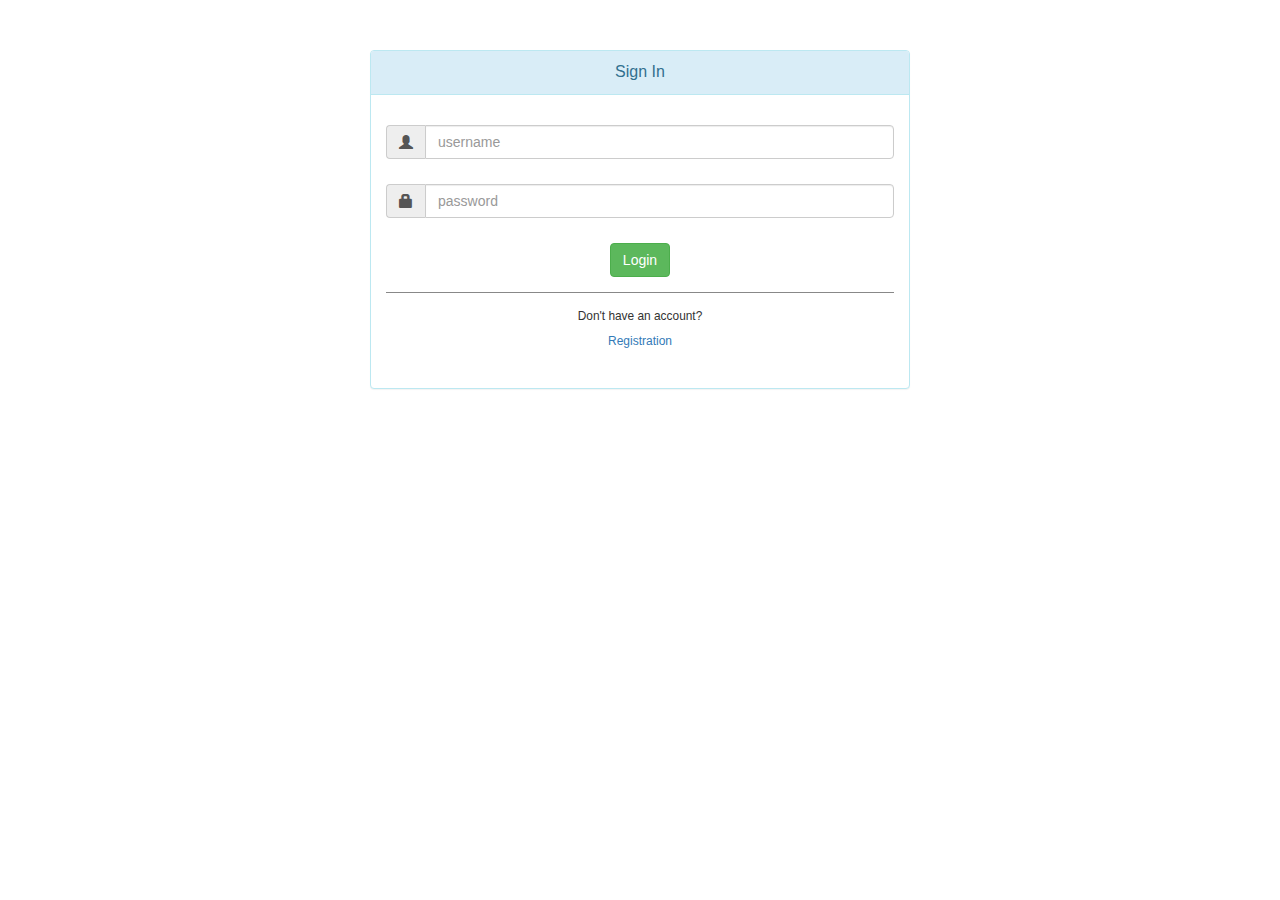
<file: src/main/resources/templates/login.html>
<!DOCTYPE html>
<html lang="en" xmlns:th="http://www.thymeleaf.org">
<head>
    <!-- Required meta tags -->
    <meta charset="utf-8">
    <meta name="viewport" content="width=device-width, initial-scale=1, shrink-to-fit=no">

    <!-- Bootstrap CSS -->
    <link href="//netdna.bootstrapcdn.com/bootstrap/3.1.0/css/bootstrap.min.css" rel="stylesheet" id="bootstrap-css">
    <script src="//netdna.bootstrapcdn.com/bootstrap/3.1.0/js/bootstrap.min.js"></script>
    <script src="//code.jquery.com/jquery-1.11.1.min.js"></script>
    <title>Login</title>
</head>
<body class="text-center">

    <div class="container">
        <div id="loginbox" style="margin-top:50px;" class="mainbox col-md-6 col-md-offset-3 col-sm-8 col-sm-offset-2">
            <div class="panel panel-info" >
                <div class="panel-heading">
                    <div class="panel-title">Sign In</div>
                </div>

                <div style="padding-top:30px" class="panel-body" >

                    <div style="display:none" id="login-alert" class="alert alert-danger col-sm-12"></div>

                    <form id="loginform" th:action="@{/login}" class="form-horizontal" role="form" method="post">

                        <div style="margin-bottom: 25px" class="input-group">
                            <span class="input-group-addon"><i class="glyphicon glyphicon-user"></i></span>
                            <input id="login-username" type="text" class="form-control" name="username" value="" placeholder="username">
                        </div>

                        <div style="margin-bottom: 25px" class="input-group">
                            <span class="input-group-addon"><i class="glyphicon glyphicon-lock"></i></span>
                            <input id="login-password" type="password" class="form-control" name="password" placeholder="password">
                        </div>

                        <div style="margin-top:10px" class="form-group">
                            <!-- Button -->
                            <div class="col-sm-12 controls">
                                <button id="btn-login" type="submit" class="btn btn-success">Login</button>
                            </div>
                        </div>

                        <div class="form-group">
                            <div class="col-md-12 control">
                                <div style="border-top: 1px solid#888; padding-top:15px; font-size:85%" >
                                    Don't have an account?
                                    <h6 class="text-center"><a th:href="@{/registration}">Registration</a>  </h6>
                                </div>
                            </div>
                        </div>
                    </form>
                </div>
            </div>
        </div>
    </div>
</body>
</html>
</file>
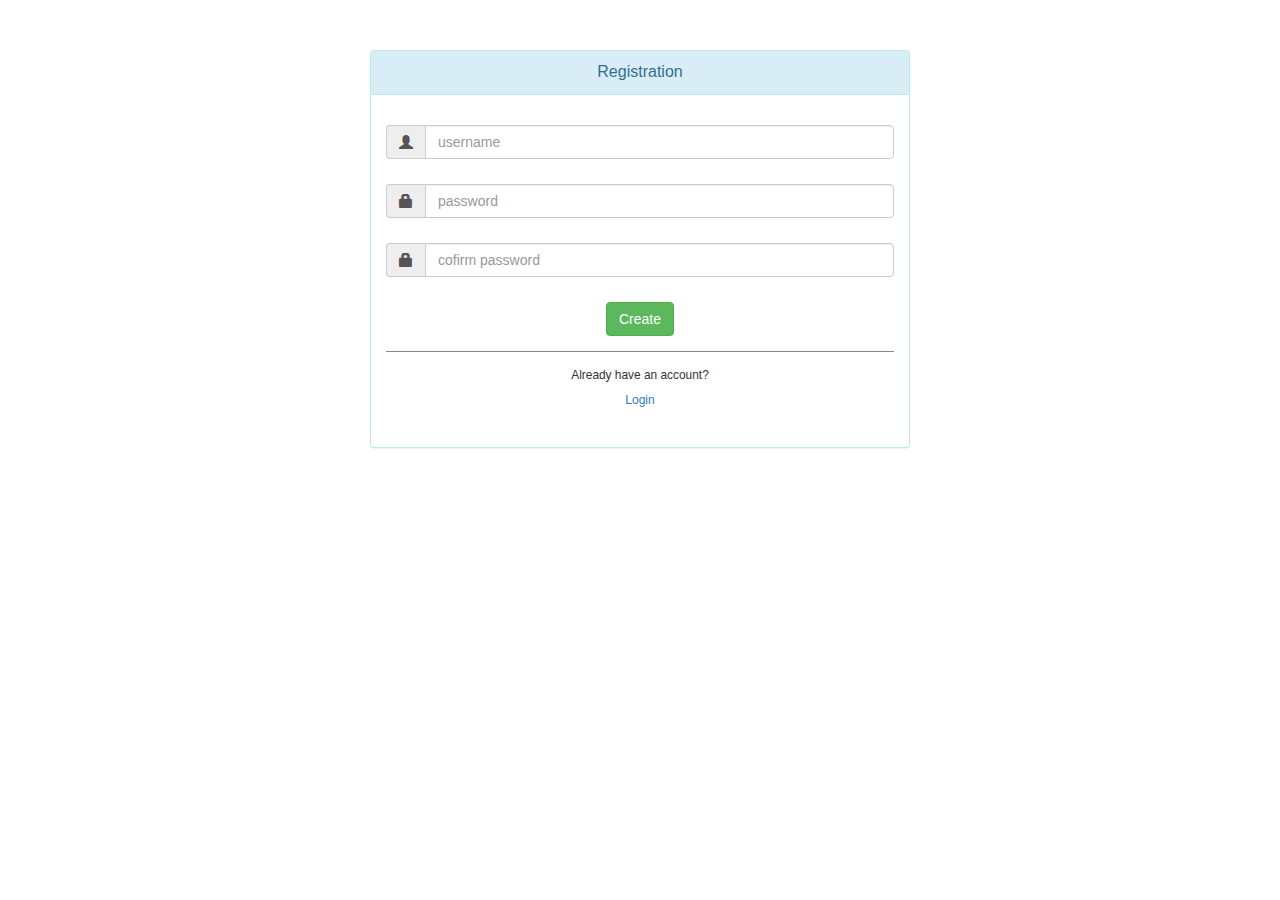
<file: src/main/resources/templates/registration.html>
<!DOCTYPE html>
<html lang="en" xmlns:th="http://www.thymeleaf.org">
<head>
    <!-- Required meta tags -->
    <meta charset="utf-8">
    <meta name="viewport" content="width=device-width, initial-scale=1, shrink-to-fit=no">

    <!-- Bootstrap CSS -->
    <link href="//netdna.bootstrapcdn.com/bootstrap/3.1.0/css/bootstrap.min.css" rel="stylesheet" id="bootstrap-css">
    <script src="//netdna.bootstrapcdn.com/bootstrap/3.1.0/js/bootstrap.min.js"></script>
    <script src="//code.jquery.com/jquery-1.11.1.min.js"></script>

    <title>Registation</title>
</head>
<body class="text-center">

    <div class="container">
        <div id="loginbox" style="margin-top:50px;" class="mainbox col-md-6 col-md-offset-3 col-sm-8 col-sm-offset-2">
            <div class="panel panel-info" >
                <div class="panel-heading">
                    <div class="panel-title">Registration</div>
                </div>

                <div style="padding-top:30px" class="panel-body" >

                    <div style="display:none" id="login-alert" class="alert alert-danger col-sm-12"></div>

                    <form id="loginform" th:action="@{/registration}" class="form-horizontal" role="form" method="post">

                        <div style="margin-bottom: 25px" class="input-group">
                            <span class="input-group-addon"><i class="glyphicon glyphicon-user"></i></span>
                            <input id="login-username" type="text" class="form-control" name="username" value="" placeholder="username">
                        </div>

                        <div style="margin-bottom: 25px" class="input-group">
                            <span class="input-group-addon"><i class="glyphicon glyphicon-lock"></i></span>
                            <input id="login-password" type="password" class="form-control" name="password" placeholder="password">
                        </div>

                        <div style="margin-bottom: 25px" class="input-group">
                            <span class="input-group-addon"><i class="glyphicon glyphicon-lock"></i></span>
                            <input id="login-passwordConfirm" type="password" class="form-control" name="passwordConfirm" placeholder="cofirm password">
                        </div>

                        <div style="margin-top:10px" class="form-group">
                            <!-- Button -->
                            <div class="col-sm-12 controls">
                                <button id="btn-login" type="submit" class="btn btn-success">Create</button>
                            </div>
                        </div>
                        <div class="form-group">
                            <div class="col-md-12 control">
                                <div style="border-top: 1px solid#888; padding-top:15px; font-size:85%" >
                                    Already have an account?
                                    <h6 class="text-center"><a th:href="@{/login}">Login</a>  </h6>
                                </div>
                            </div>
                        </div>
                    </form>
                </div>
            </div>
        </div>
    </div>
</body>
</html>
</file>
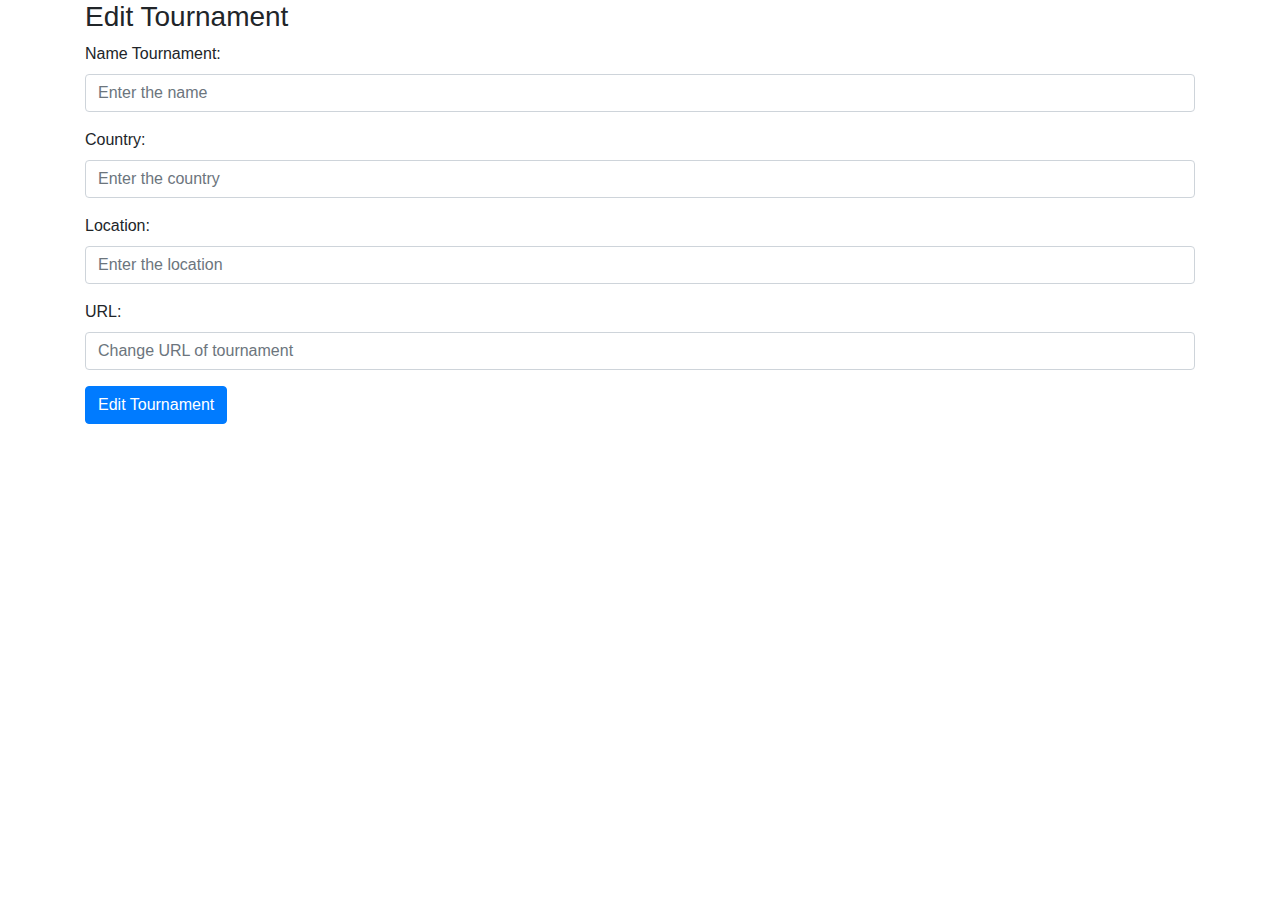
<file: src/main/resources/templates/tournament-edit.html>
<!DOCTYPE html>
<html lang="en" xmlns:th="http://www.thymeleaf.org">
<head>
    <meta charset="utf-8">
    <meta name="viewport" content="width=device-width, initial-scale=1, shrink-to-fit=no">
    <link rel="stylesheet" href="https://stackpath.bootstrapcdn.com/bootstrap/4.4.1/css/bootstrap.min.css" integrity="sha384-Vkoo8x4CGsO3+Hhxv8T/Q5PaXtkKtu6ug5TOeNV6gBiFeWPGFN9MuhOf23Q9Ifjh" crossorigin="anonymous">
    <title>Tournaments</title>
</head>
<body>

    <div class="container">
        <h3>Edit Tournament</h3>

        <div>
            <form action="#" method="post"
                  th:object="${tournament}"
                  th:action="@{/tournaments/update/{id} (id=${tournament.id})}">

                <div class="form-group">
                    <label for="name">Name Tournament: </label>
                    <input type="text" class="form-control" id="name"
                           th:field="*{name}" placeholder="Enter the name">
                </div>
                <div class="form-group">
                    <label for="country">Country: </label>
                    <input type="text" class="form-control" id="country"
                           th:field="*{country}" placeholder="Enter the country">
                </div>
                <div class="form-group">
                    <label for="location">Location: </label>
                    <input type="text" class="form-control" id="location"
                           th:field="*{location}" placeholder="Enter the location">
                </div>
                <div class="form-group">
                    <label for="location">URL: </label>
                    <input type="text" class="form-control" id="url"
                           th:field="*{url}" placeholder="Change URL of tournament">
                </div>
                <button type="submit" class="btn btn-primary">
                    Edit Tournament
                </button>

            </form>
        </div>

    </div>

</body>
</html>
</file>
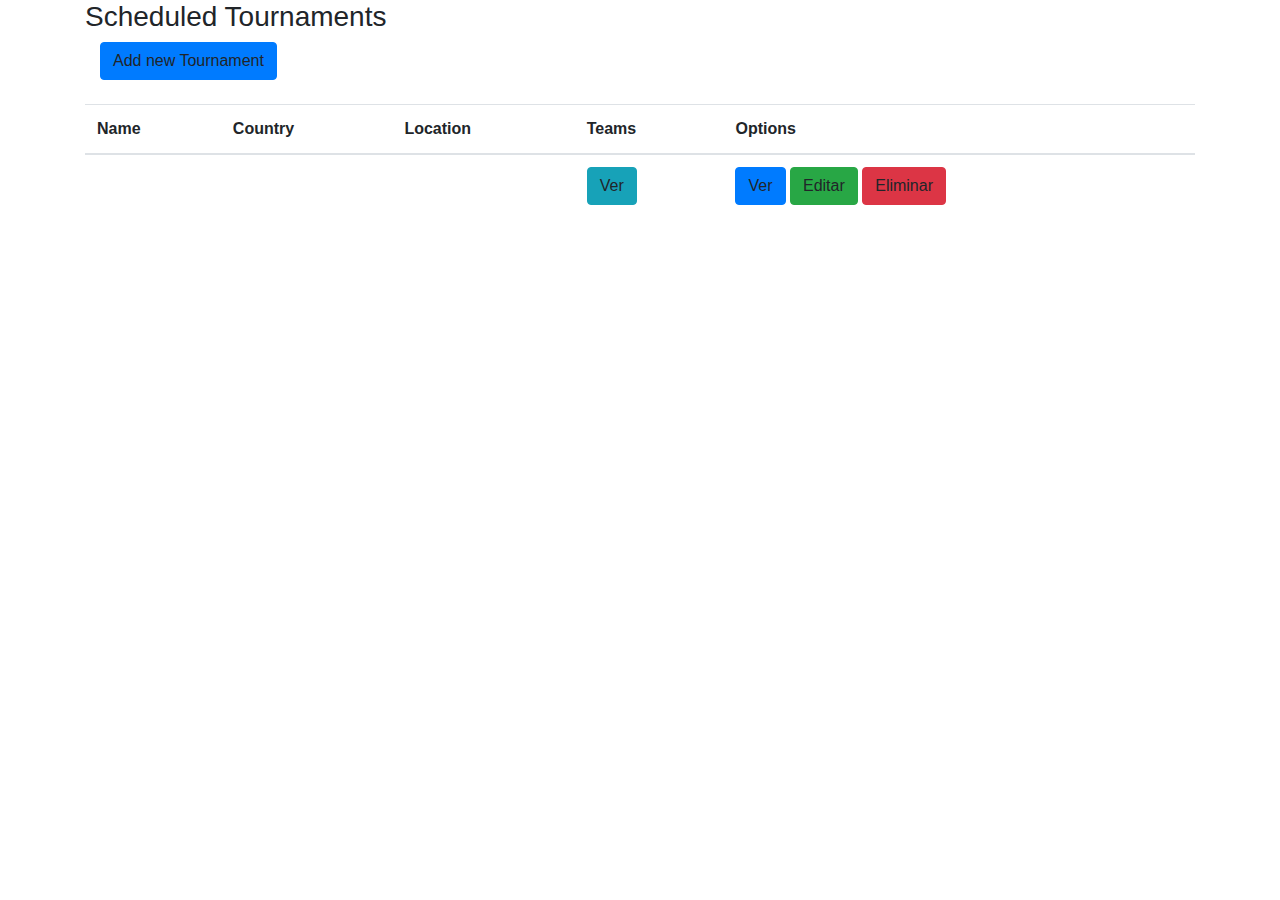
<file: src/main/resources/templates/tournament-view.html>
<!DOCTYPE html>
<html lang="en" xmlns:th="http://www.thymeleaf.org">
<head>
    <meta charset="utf-8">
    <meta name="viewport" content="width=device-width, initial-scale=1, shrink-to-fit=no">
    <link rel="stylesheet" href="https://stackpath.bootstrapcdn.com/bootstrap/4.4.1/css/bootstrap.min.css" integrity="sha384-Vkoo8x4CGsO3+Hhxv8T/Q5PaXtkKtu6ug5TOeNV6gBiFeWPGFN9MuhOf23Q9Ifjh" crossorigin="anonymous">
    <title>Tournaments</title>
</head>
<body>
    <div class="container">
        <h3>Scheduled Tournaments</h3>


    <div class="col-md-12">
        <a th:href="@{/tournaments/add}" class="btn btn-primary">Add new Tournament</a>
    </div>
        <br>

    <div th:switch="tournaments">
        <div th:case="*">
            <table class="table">
                <thead>
                    <tr>
                        <th scope="col">Name</th>
                        <th scope="col">Country</th>
                        <th scope="col">Location</th>
                        <th scope="col">Teams</th>
                        <th scope="col">Options</th>
                    </tr>
                </thead>
                <tbody>
                    <tr th:each="tournament : ${tournaments}">
                        <td th:text="${tournament.name}"></td>
                        <td th:text="${tournament.country}"></td>
                        <td th:text="${tournament.location}"></td>
                        <td>
                            <a class="btn btn-info" th:href="@{/tournament/{id}/teams (id=${tournament.id})}" >Ver</a>
                        </td>
                        <td>
                            <a class="btn btn-primary" th:href="@{/tournaments/edit/{id} (id=${tournament.id})}" >Ver</a>
                            <a class="btn btn-success" th:href="@{/tournaments/edit/{id} (id=${tournament.id})}" >Editar</a>
                            <a class="btn btn-danger"  th:href="@{/tournaments/delete/{id} (id=${tournament.id})}" >Eliminar</a>
                        </td>

                    </tr>
                </tbody>
            </table>
        </div>
    </div>
    </div>
</body>
</html>
</file>
